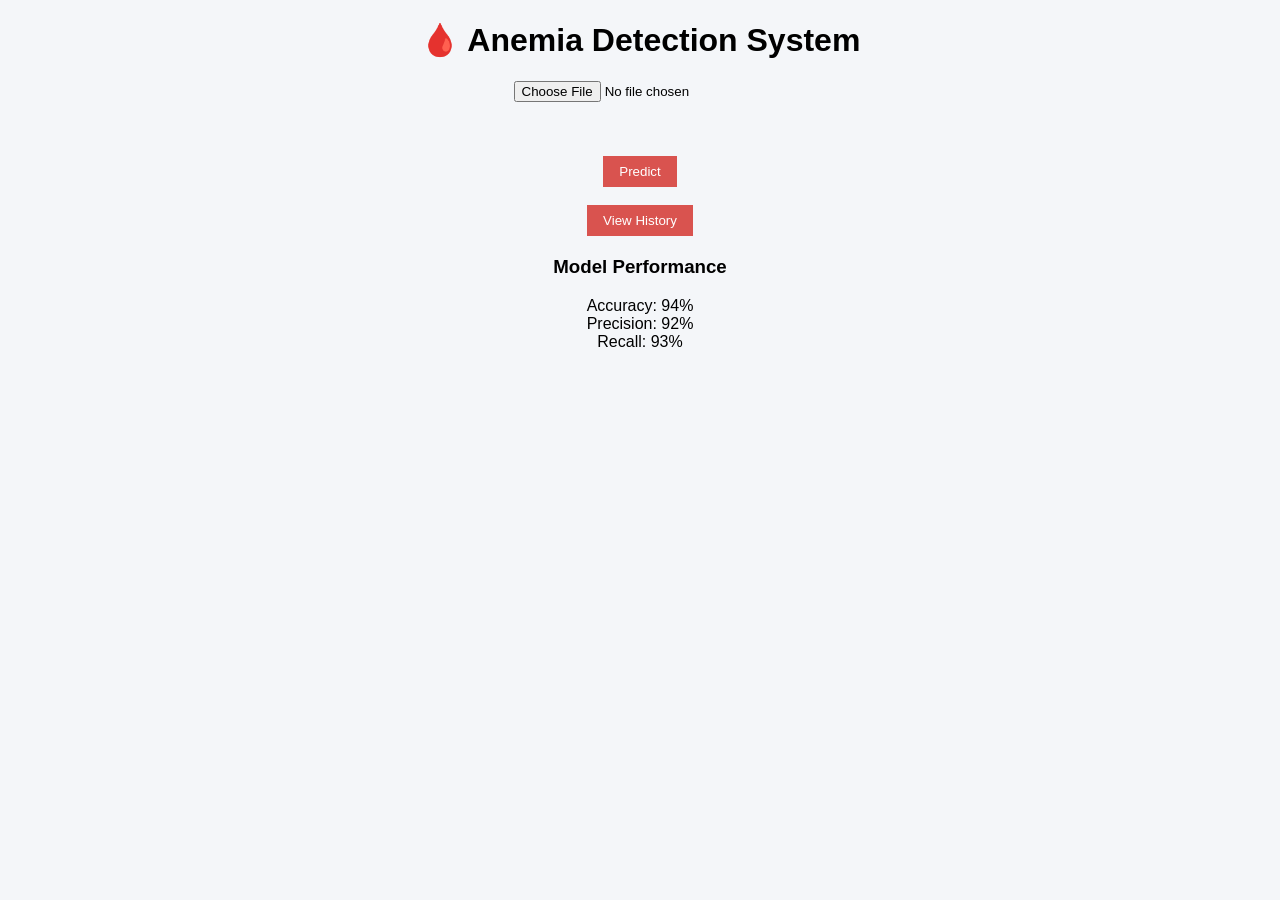
<file: index.html>
<!DOCTYPE html>
<html>
<head>
    <title>Anemia Detection</title>

    <style>
        body {
            font-family: Arial;
            text-align: center;
            background-color: #f4f6f9;
        }

        button {
            padding: 8px 16px;
            background-color: #d9534f;
            color: white;
            border: none;
            cursor: pointer;
        }

        button:hover {
            background-color: #c9302c;
        }
    </style>

</head>
<body>

    <h1>🩸 Anemia Detection System</h1>

    <input type="file" id="imageInput" accept="image/*" onchange="previewImage(event)">
    <br><br>

    <img id="preview" width="200" style="display:none;">
    <br><br>
<div>
    <button onclick="predictImage()">Predict</button>
     <br><br>

<a href="/history">
    <button>View History</button>
</a> </div>
    <h2 id="result"></h2>

    <h3>Model Performance</h3>
    <p>
        Accuracy: 94% <br>
        Precision: 92% <br>
        Recall: 93%
    </p>

<script>

function previewImage(event) {
    var reader = new FileReader();
    reader.onload = function(){
        var output = document.getElementById('preview');
        output.src = reader.result;
        output.style.display = "block";
    };
    reader.readAsDataURL(event.target.files[0]);
}

async function predictImage() {

    document.getElementById("result").innerHTML = "Analyzing image...";

    let fileInput = document.getElementById("imageInput");
    let formData = new FormData();
    formData.append("image", fileInput.files[0]);

    let response = await fetch("/predict", {
        method: "POST",
        body: formData
    });

    let data = await response.json();

    if (data.error) {
        document.getElementById("result").innerHTML = "Error: " + data.error;
    } else {
        document.getElementById("result").innerHTML =
            "Status: " + data.status + "<br>" +
            "Hemoglobin: " + data.hemoglobin + " g/dL<br>" +
            "Severity: " + data.severity + "<br>" +
            "Confidence: " + data.confidence + "%";
    }
}

</script>

</body>
</html>
</file>
